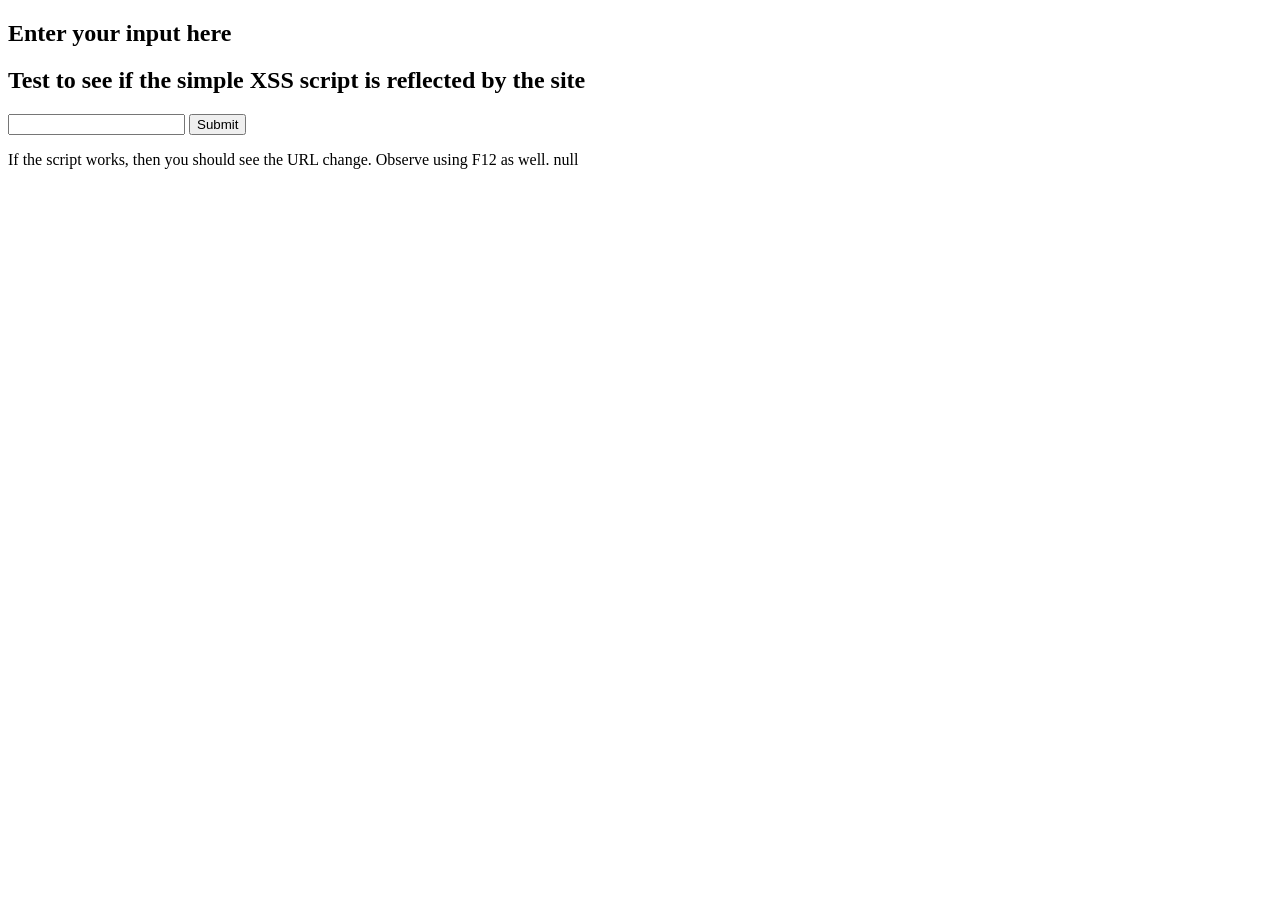
<file: SampleSite/sample_site_for_XSS.html>
<!DOCTYPE html>
<html>
<head>
  <title>XSS Test</title>
</head>
<body>
  <h2>Enter your input here</h2>
  <h2>Test to see if the simple XSS script is reflected by the site</h2>
  <form method="GET">
    <input type="text" name="name">
    <input type="submit">
  </form>

  <p>If the script works, then you should see the URL change. Observe using F12 as well. 
    <span id="output">
      <script>
        // This is where the script insertion is not reflected
        const params = new URLSearchParams(window.location.search);
        document.write(params.get("name"));
      </script>
    </span>
  </p>
</body>
</html>
</file>
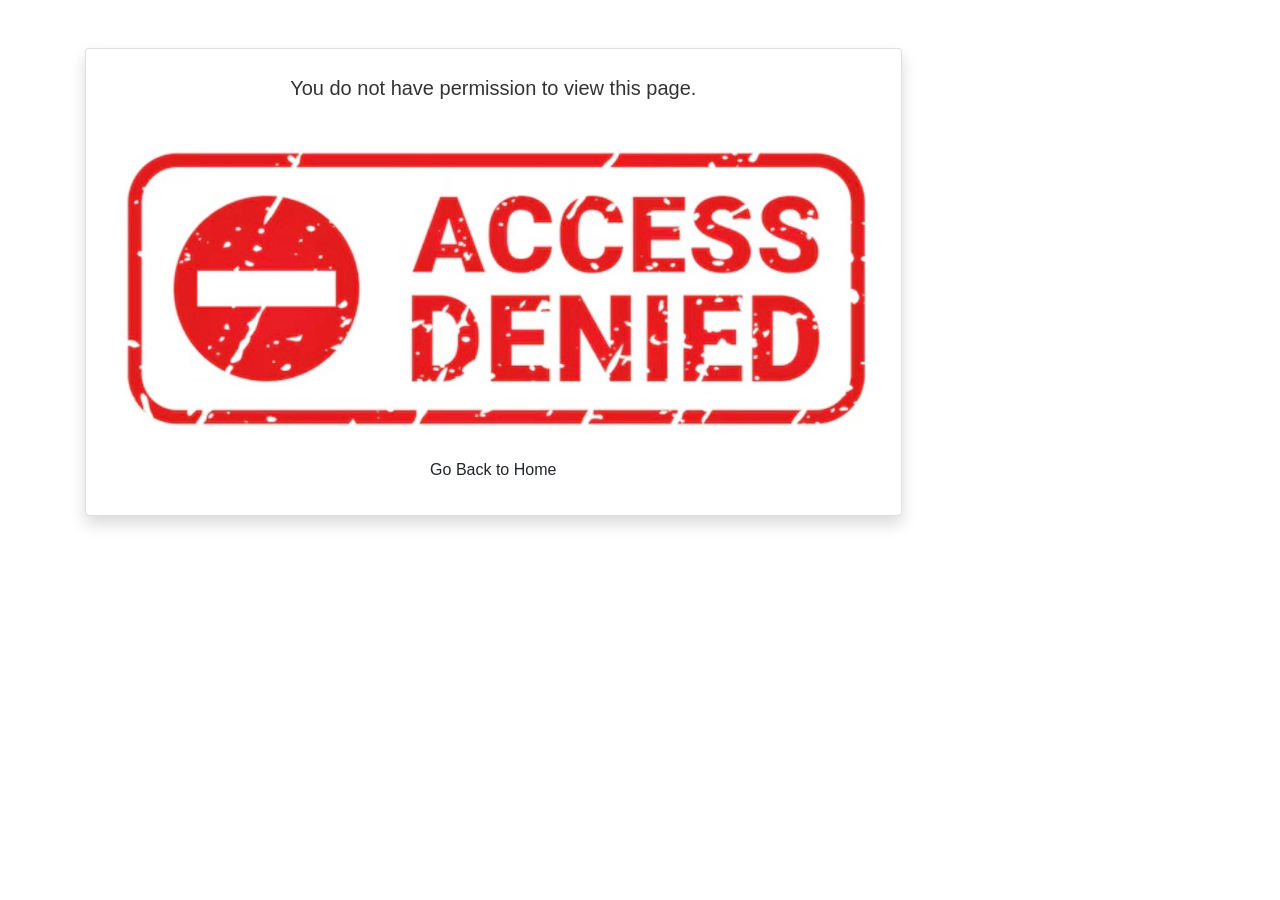
<file: app/templates/unauthorized.html>
<!DOCTYPE html>
<html lang="en">
<head>
  <meta charset="UTF-8">
  <title>Unauthorized Access</title>
  <link rel="stylesheet" href="../static/css/dash.css">
  <link rel="icon" type="image/x-icon" href="../static/images/favicon.svg">
  <link rel="stylesheet" href="https://cdn.jsdelivr.net/npm/bootstrap@4.5.3/dist/css/bootstrap.min.css">
</head>
<body>

  <div class="container text-center mt-5">
    <div class="card p-4 shadow">
      <p style="font-size: 20px; color: #333;">You do not have permission to view this page.</p>
      <img src="../static/images/unauthorized.jpg" alt="Access Denied" class="img-fluid my-3" style="max-height: 300px;">
      <a href="/index" class="btn">Go Back to Home</a>
    </div>
  </div>

</body>
</html>
</file>
<file: app/static/css/dash.css>
* {
  margin: 0;
  padding: 0;
  box-sizing: border-box;
  font-family: "Bree Serif", sans-serif;
  font-weight: 200;
}

body {
  background: rgba(219, 226, 226);
}

.row {
  background: white;
  border-radius: 30px;
}

.row img {
  height: 400px;
  width: 300px;
  border-top-left-radius: 30px;
  border-bottom-left-radius: 30px;
}
.card {
  height: fit-content;
  width: fit-content;
  background: #fff;
}
.header {
  width: 100%;
  height: 10vh;
  background-size: 100% 100%;
  position: relative;
}
.table-title {
  color: rgb(65, 211, 221);
  text-align: center;
  text-emphasis: bold;
}
.username {
  font-size: xx-large;
  text-align: left;
  color: rgb(131, 62, 62);
}

.btn {
  border: 1px solid #000;
  outline: none;
  height: 40px;
  width: 100%;
  background-color: #fff;
  color: #000;
  border-radius: 4px;
  font-weight: bold;
}

.btn:hover {
  background: #000;
  border: 1px solid;
  color: #fff;
}

.form-row {
  text-align: left;
  padding-bottom: 20px;
  justify-content: center;
  justify-items: center;
}
.tablel {
  align-self: center;
}
caption {
  display: table-caption;
  text-align: center;
  caption-side: top;
}
.butn {
  text-align: center;
  border: 1px solid #000;
  outline: none;
  height: 35px;
  width: 90%;
  background-color: #fff;
  color: #000;
  border-radius: 4px;
  font-weight: bold;
  justify-content: left;
  justify-items: left;
}
.form-roww {
  text-align: left;
  padding-bottom: 10px;
  justify-content: left;
  justify-items: left;
}
</file>
